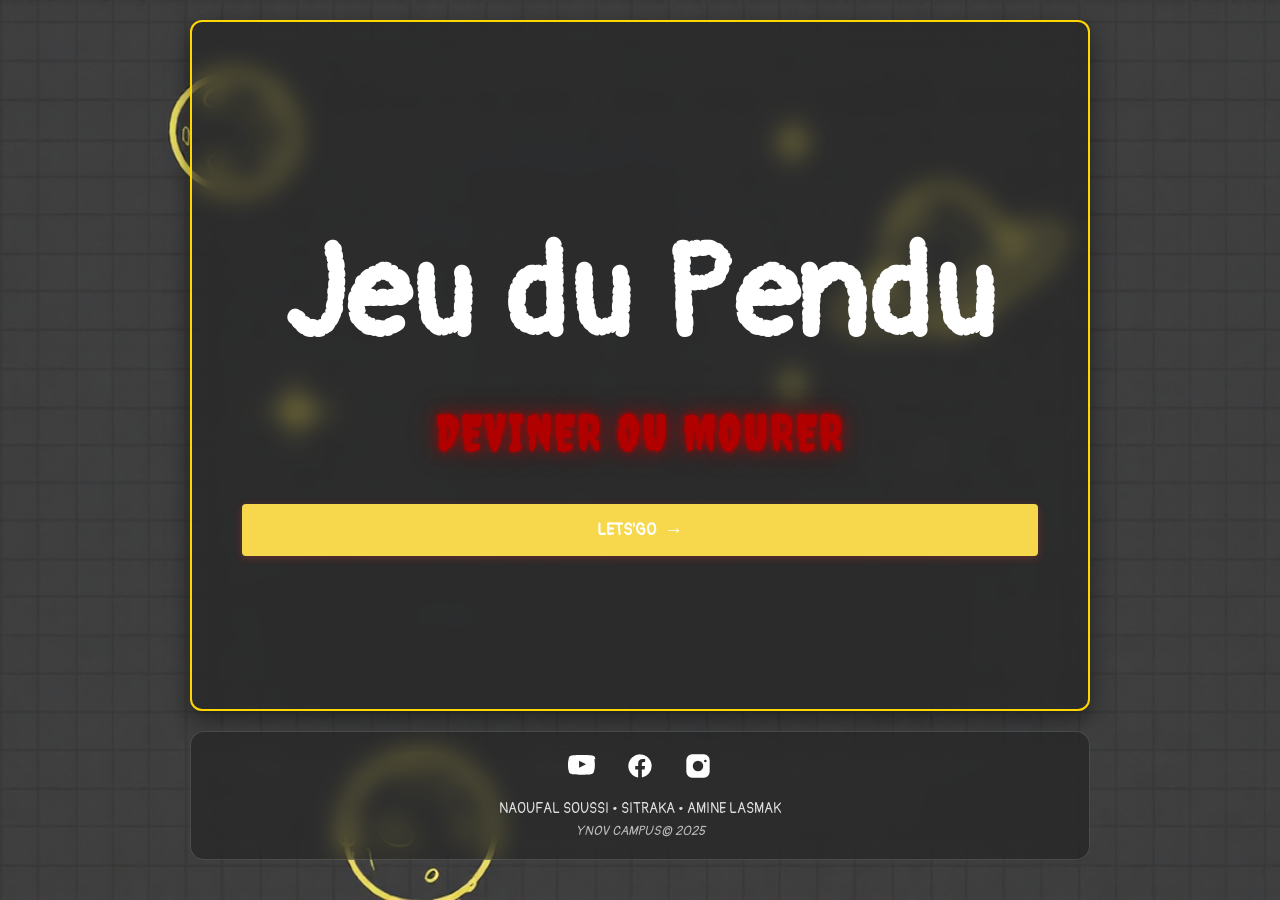
<file: template/home.html>
<!DOCTYPE html>
<html lang="fr">
<head>
  <meta charset="utf-8">
  <meta name="viewport" content="width=device-width, initial-scale=1">
  <title>Hangman - Jeu du Pendu</title> 
  <link href="https://fonts.googleapis.com/css2?family=Poppins:wght@400;600;700&family=Fredoka:wght@400;600&display=swap" rel="stylesheet">
  <link rel="stylesheet" href="/static/style.css">
  <link href="https://fonts.googleapis.com/css2?family=Creepster&display=swap" rel="stylesheet">
  

</head>
<body class="home-page">
  <div class="animated-bg"></div>
  <!-- Conteneur principal flexbox -->
  <div class="home-container">
    <div class="logo-section">
      <svg class="hangman-logo" viewBox="0 0 200 200" xmlns="http://www.w3.org/2000/svg">
      </svg>
    </div>
    
    <!-- Content -->
    <div class="home-content">
      <h1 class="home-title">Jeu du Pendu</h1>
      <p class="home-description">Deviner OU Mourer</p>
      

      
      <!-- Boutton pour Jouer -->
      <a href="/new" class="play-button">
        <span>LETS'GO</span>
        <span class="button-icon">→</span>
      </a>
    </div>
    
  
  </div>
</body>
<!-- Footer avec les réseaux sociaux -->
  <footer class="social-footer">
  <div class="social-container">

    <div class="social-links">
      <!-- YouTube -->
      <a href="#" class="social-icon" aria-label="YouTube">
        <svg viewBox="0 0 24 24">
          <path d="M23.5 6.2s-.2-1.6-.8-2.3c-.8-.9-1.7-.9-2.1-1C17.7 2.5 12 2.5 12 2.5h0s-5.7 0-8.6.4c-.4.1-1.3.1-2.1 1C.7 4.6.5 6.2.5 6.2S0 8.1 0 10v1.9c0 1.9.5 3.8.5 3.8s.2 1.6.8 2.3c.8.9 1.9.9 2.4 1 1.7.2 7.3.4 7.3.4s5.7 0 8.6-.4c.4-.1 1.3-.1 2.1-1 .6-.7.8-2.3.8-2.3s.5-1.9.5-3.8V10c0-1.9-.5-3.8-.5-3.8zM9.5 13.5V7.5l6 3-6 3z"/>
        </svg>
      </a>

      <!-- Facebook -->
      <a href="#" class="social-icon" aria-label="Facebook">
        <svg viewBox="0 0 24 24">
          <path d="M22 12a10 10 0 1 0-11.6 9.9v-7h-2.5V12h2.5V9.8c0-2.5 1.5-3.9 3.8-3.9 1.1 0 2.2.2 2.2.2v2.4h-1.2c-1.2 0-1.6.7-1.6 1.5V12h2.7l-.4 2.9h-2.3v7A10 10 0 0 0 22 12"/>
        </svg>
      </a>

      <!-- Instagram -->
      <a href="#" class="social-icon" aria-label="Instagram">
        <svg viewBox="0 0 24 24">
          <path d="M7 2h10a5 5 0 0 1 5 5v10a5 5 0 0 1-5 5H7a5 5 0 0 1-5-5V7a5 5 0 0 1 5-5zm5 5.5A4.5 4.5 0 1 0 16.5 12 4.5 4.5 0 0 0 12 7.5zm6.3-.9a1.1 1.1 0 1 0 1.1 1.1 1.1 1.1 0 0 0-1.1-1.1z"/>
        </svg>
      </a>
    </div>
<!-- Noms des créateurs et école -->
    <div class="footer-names">
      NAOUFAL SOUSSI • SITRAKA • AMINE LASMAK
    </div>

    <div class="footer-school">
      YNOV CAMPUS© 2025
    </div>

  </div>
</footer>


</html>
</file>
<file: static/style.css>
@import url('https://fonts.googleapis.com/css2?family=Pangolin&display=swap');
/* Apport de modification de tout le page */
* {
	box-sizing: border-box;
	font-family: pangolin, cursive;
}

/* Style général du body */

body {
	font-family: 'Arial', 'Helvetica', sans-serif;
	background: url('./images/3.png') center/cover no-repeat fixed;
	display: flex;
	justify-content: center;
	align-items: center;
	min-height: 100vh;
	margin: 0;
	padding: 20px;
}

/* Page d'accueil */

body.home-page {
	background: url('./images/3.png') center/cover no-repeat fixed;
}
/*flexbox pour centrer le contenu*/
.home-container {
	background: rgba(12, 12, 12, 0.35); 
	backdrop-filter: blur(12px);
	-webkit-backdrop-filter: blur(12px);
	border: 2px solid gold;
	border-radius: 12px;
	padding: 60px 50px;
	text-align: center;
	width: 95%;
	max-width: 900px;
	box-shadow: 0 8px 24px rgba(0, 0, 0, 0.45);
}

/* Section du logo */
.logo-section {
	margin-bottom: 30px;
}
/* Style du logo du pendu */
.hangman-logo {
	width: 100px;
	height: 100px;
	filter: drop-shadow(0 2px 4px rgba(117, 229, 53, 0.3));
}
/* Contenu principal de la page d'accueil */
.home-content {
	margin-bottom: 20px;
}
/* Titre principal */
.home-title {
	font-size: 2.5rem;
	font-weight: 700;
	margin: 0 0 15px 0;
	color: #fff;
	letter-spacing: 1px;
	font-family: "Pangolin", cursive;
	font-size: 800%;
}


/* Animation pour le texte d'accueil */
.home-description {
	font-family: 'Creepster', cursive;
	font-size: 3.2rem;
	color: #b00000;
	margin: 15px 0 30px 0;
	letter-spacing: 2px;
	text-transform: uppercase;
	text-shadow:
		0 0 5px rgba(176, 0, 0, 0.8),
		0 0 15px rgba(176, 0, 0, 0.6),
		0 0 30px rgba(176, 0, 0, 0.4);

	animation: horrorAppear 2s ease-out forwards,
	           horrorShake 3s infinite;
}

/* Keyframes pour l'animation d'apparition */
.play-button {
	display: inline-block;
	background: #F7D84C;
	color: white;
	padding: 14px 35px;
	border-radius: 4px;
	text-decoration: none;
	font-weight: 600;
	font-size: 1rem;
	transition: all 0.2s ease;
	box-shadow: 0 2px 8px rgba(229, 57, 53, 0.3);
	border: none;
	cursor: pointer;
	display: flex;
	align-items: center;
	justify-content: center;
	gap: 8px;
	margin: 0 auto;
}
/* Effet Hover pour le bouton Jouer */
.play-button:hover {
	background: #080c02;
	box-shadow: 0 4px 12px gold;
}
/* Effet Actif pour le bouton Jouer */
.play-button:active {
	transform: scale(0.98);
}

.button-icon {
	font-size: 1.2rem;
}

/* Structure de la Page */

body {
  min-height: 100vh;
  display: flex;
  flex-direction: column;
  
}

.home-container {
  flex: 1;
  
  
}

/* Footer */

.social-footer {
  width: 100%;
  margin-top: auto;
  padding: 20px 10px;
}
/* Conteneur du footer avec effet flou */
.social-container {
  max-width: 900px;
  margin: auto;
  background: rgba(12, 12, 12, 0.35);
  backdrop-filter: blur(12px);
  -webkit-backdrop-filter: blur(12px);
  border-radius: 14px;
  padding: 20px;
  border: 1px solid rgba(255, 255, 255, 0.15);
  text-align: center;
}

/* Icônes des réseaux sociaux */

.social-links {
  display: flex;
  justify-content: center;
  gap: 30px;
  margin-bottom: 15px;
}

/* Style des icônes */

.social-icon svg {
  width: 28px;
  height: 28px;
  fill: white;
  transition: fill 0.3s ease, transform 0.3s ease;
}

/* Effet Hover jaune */

.social-icon:hover svg {
  fill: #ffd600;
  transform: translateY(-4px) scale(1.1);
}

/* Texte du footer */

.footer-names {
  font-size: 14px;
  color: #e0e0e0;
  margin-bottom: 6px;
}
/* Style ynov campus dans le footer */
.footer-school {
  font-size: 13px;
  color: #bdbdbd;
  font-style: italic;
}


/* Recentrer l'ecran Pour les tablettes et mobiles */

@media (max-width: 768px) {
	.game-container {
		padding: 35px 25px;
	}
	
	.game-header h1 {
		font-size: 2rem;
		font-family: "Pangolin", cursive;
	}
	
	.game-stats {
		gap: 15px;
	}
	
	.stat-box {
		min-width: 150px;
		padding: 12px 20px;
	}
	
	.stat-value {
		font-size: 1.5rem;
	}
	
	.alphabet {
		grid-template-columns: repeat(6, 1fr);
		gap: 6px;
	}
	
	.letter-btn {
		width: 36px;
		height: 36px;
		font-size: 0.85rem;
	}
}
/* Styles pour les petits écrans (mobiles) */
@media (max-width: 480px) {
	.game-container {
		padding: 25px 20px;
	}
	
	.game-header h1 {
		font-size: 1.6rem;
		margin-bottom: 15px;
	}
	
	.hangman-img {
		width: 50%;
	}
	
	.game-stats {
		flex-direction: column;
		gap: 10px;
	}
	
	.stat-box {
		min-width: auto;
	}
	
	.stat-value {
		font-size: 1.3rem;
	}
	
	.stat-value.attempts {
		font-size: 1.6rem;
	}
	
	.incorrect-letters {
		font-size: 0.9rem;
	}
	
	.incorrect-letters .letters {
		letter-spacing: 1px;
		font-size: 0.95rem;
	}
	
	.alphabet {
		grid-template-columns: repeat(5, 1fr);
		gap: 5px;
	}
	
	.letter-btn {
		width: 32px;
		height: 32px;
		font-size: 0.75rem;
		border-width: 1px;
	}
	
	.result-message {
		font-size: 1.2rem;
	}
	
	.restart-button {
		padding: 10px 25px;
		font-size: 0.9rem;
	}
}

/* Page du Jeu */

body.game-page {
	background: url('./images/3.png') center/cover no-repeat fixed;
}

.game-container {
	background-color: rgba(255, 255, 255, 0.95);
	padding: 60px 50px;
	border-radius: 8px;
	box-shadow: 0 8px 16px rgba(0, 0, 0, 0.3);
	text-align: center;
	width: 95%;
	max-width: 1000px;
}
/* En-tête du jeu  (titre) */
.game-header h1 {
	font-size: 4.5rem;
	margin: 0 0 25px 0;
	color: red;
	font-family: pangolin, cursive;
}
/* Affichage du pendu */
.hangman-display {
	margin: 20px 0;
}
/* Image du pendu */
.hangman-img {
	max-width: 260px;
	width: 60%;
	height: auto;
	display: block;
	margin: 0 auto;
	filter: drop-shadow(0 2px 4px rgba(0, 0, 0, 0.15));
}
/* Statistiques du jeu */
.game-stats {
	display: flex;
	gap: 20px;
	justify-content: center;
	margin: 25px 0;
	flex-wrap: wrap;
}
/* Boîte de statistique individuelle */
.stat-box {
	background: #f5f5f5;
	padding: 15px 25px;
	border-radius: 6px;
	border-left: 4px solid #F7D84C;
	min-width: 180px;
}
/* Étiquette de la statistique */
.stat-label {
	display: block;
	font-size: 0.85rem;
	color: #666;
	font-weight: 600;
	text-transform: uppercase;
	letter-spacing: 0.5px;
	margin-bottom: 8px;
}
/* Valeur de la statistique */
.stat-value {
	display: block;
	font-size: 1.8rem;
	font-weight: 700;
	color: #1a1a1a;
	letter-spacing: 1px;
	word-break: break-all;
}
/* Style spécifique pour les tentatives restantes */
.stat-value.attempts {
	color: #e53935;
	font-size: 2rem;
}
/* Lettres incorrectes */
.incorrect-letters {
	margin: 20px 0;
	padding: 12px;
	background: #fff3e0;
	border-radius: 6px;
}
/* Étiquette des lettres incorrectes */
.incorrect-letters .label {
	font-weight: 600;
	color: #333;
}

.incorrect-letters .letters {
	display: block;
	margin-top: 8px;
	font-size: 1.1rem;
	color: #e53935;
	letter-spacing: 2px;
	min-height: 25px;
}
/* Instructions du jeu */
h1 {
	font-size: 2rem;
	margin-bottom: 20px;
}

p {
	font-size: 1.2rem;
	text-align: center;
	margin: 12px 0;
	line-height: 1.6;
	color: #333;
}
/* Image du pendu centrée */
.hangman img {
	max-width: 260px;
	width: 60%;
	height: auto;
	display: block;
	margin: 0 auto 12px auto;
}

/* Alphabet buttons stylés */

.alphabet-form {
	margin: 30px 0;
}
/* Grille pour les boutons de l'alphabet */
.alphabet {
	display: grid;
	grid-template-columns: repeat(7, 1fr);
	gap: 8px;
	justify-items: center;
	margin: 0;
}
/* Style des boutons de lettres */
.letter-btn {
	width: 40px;
	height: 40px;
	padding: 0;
	border: 2px solid #F7D84C;
;
	border-radius: 4px;
	background: #F7D84C;

	color: white;
	font-weight: 600;
	cursor: pointer;
	text-transform: uppercase;
	font-size: 0.9rem;
	transition: all 0.15s ease;
}
/* Effets hover rouge pour les boutons de lettres */
.letter-btn:hover:not(:disabled) {
	background: #d32f2f;
	border-color: #d32f2f;
	transform: scale(1.1);
}
/* Effets actif pour les boutons de lettres */
.letter-btn:active:not(:disabled) {
	transform: scale(0.95);
}
/* Style pour les boutons de lettres désactivés */
.letter-btn:disabled {
	background: #eee;
	border-color: #ccc;
	color: #999;
	cursor: not-allowed;
}

/* Fin de Partie */

.game-end {
	margin: 30px 0 20px 0;
	padding: 20px;
	background: #f5f5f5;
	border-radius: 6px;
}

.result-message {
	font-size: 1.5rem;
	font-weight: 700;
	margin: 10px 0;
}

.result-message.success {
	color: #2e7d32;
}

.result-message.failure {
	color: #b71c1c;
}

.word-reveal {
	margin-top: 15px;
	font-size: 1.1rem;
	color: #333;
}

.restart-button {
	display: inline-block;
	background: #e53935;
	color: white;
	padding: 12px 30px;
	border-radius: 4px;
	text-decoration: none;
	font-weight: 600;
	margin-top: 15px;
	transition: all 0.2s ease;
}

.restart-button:hover {
	background: #d32f2f;
	box-shadow: 0 2px 8px rgba(229, 57, 53, 0.3);
}

/* Recommencer */

.abandon-section {
	margin-top: 25px;
	padding-top: 20px;
	border-top: 1px solid #eee;
}

.abandon-link {
	color: #e53935;
	text-decoration: none;
	font-size: 0.95rem;
	transition: all 0.2s ease;
}

.abandon-link:hover {
	text-decoration: underline;
	color: #d32f2f;
}

/* Adaptation pour les petits écrans */

@media (max-width: 420px) {
  .alphabet { gap: 8px 8px; grid-template-columns: repeat(5, 1fr); }
  .alphabet .letter { width: 44px; height: 44px; }
}

/* Page pour le Game Over */

body.gameover-page {
	font-family: "Shizuru", system-ui, sans-serif;
}

/* Bouton Recommencer pour la page Game Over */

body.gameover-page .restart-button {
	background: gold;
	color: #000;
	letter-spacing: 1px;
	transition: all 0.25s ease;
}

body.gameover-page .restart-button:hover {
	background: #d32f2f;
	color: #fff;
	transform: scale(1.08);
	box-shadow: 0 6px 16px rgba(0, 0, 0, 0.4);
}
</file>
